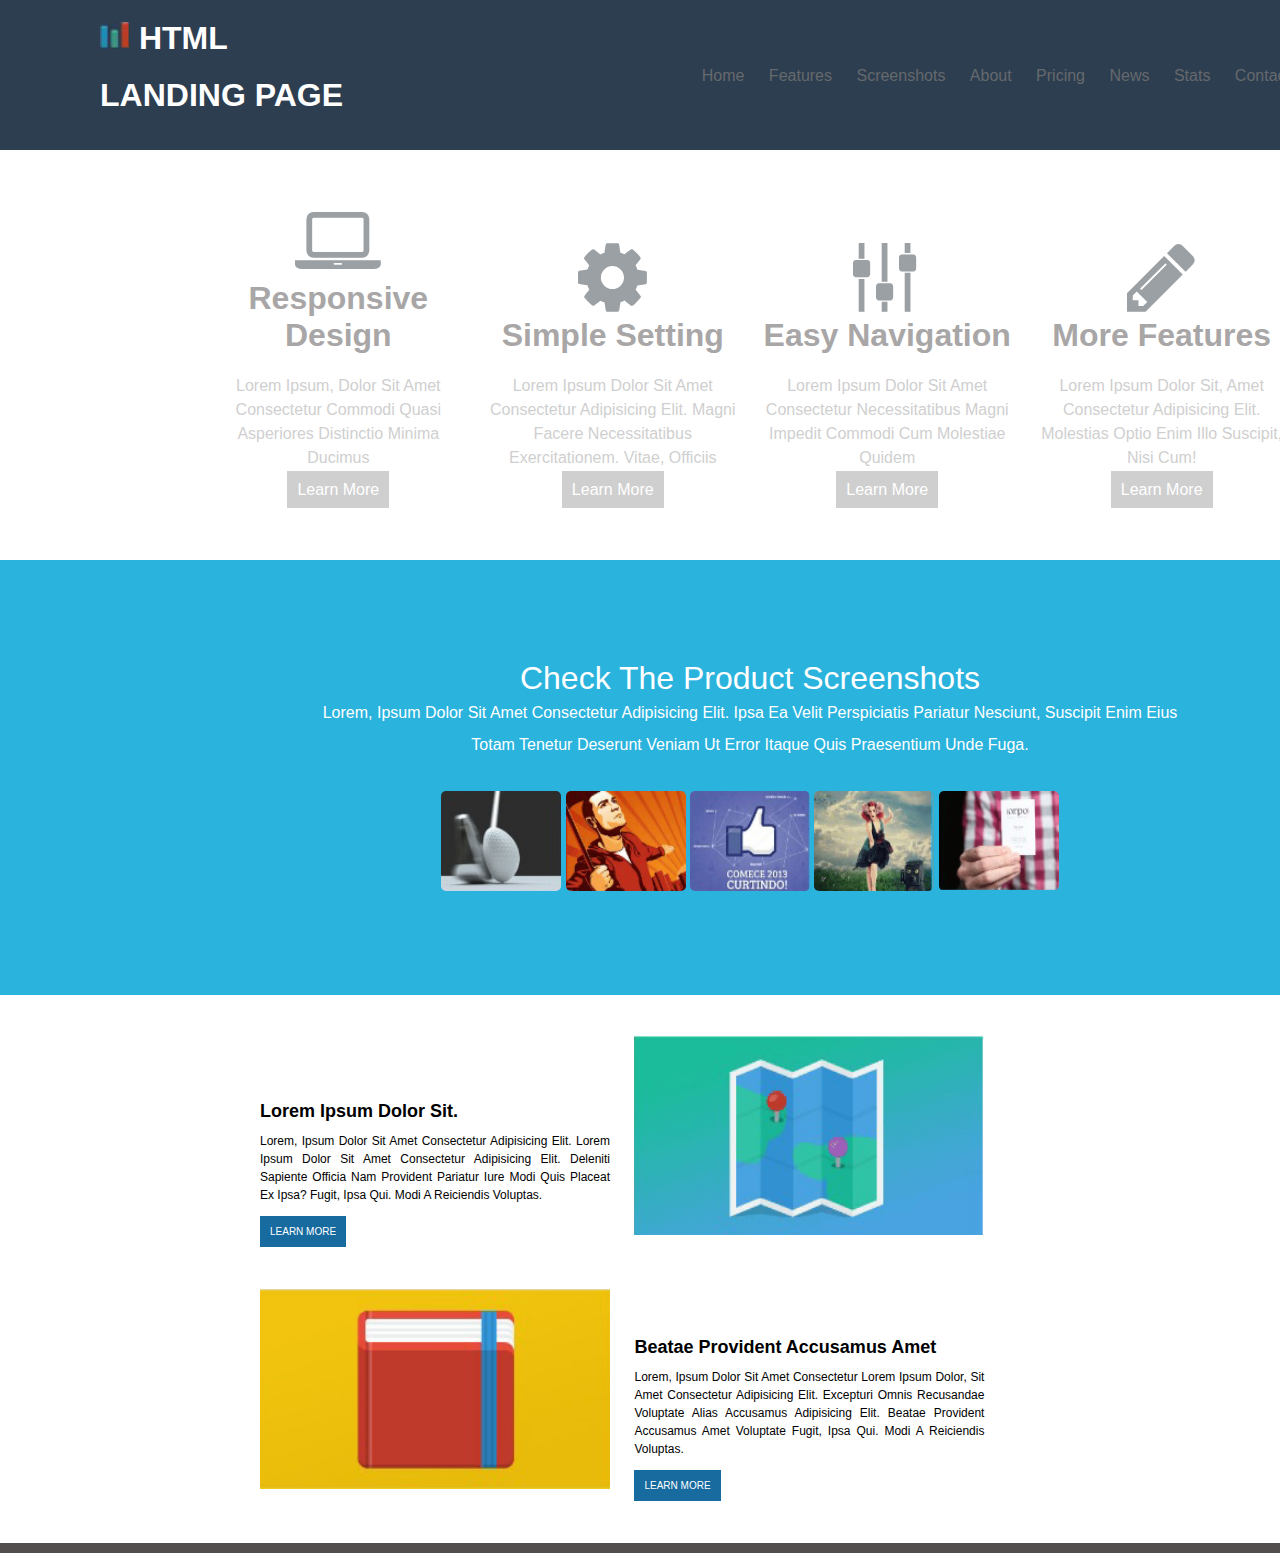
<file: landing page/index.html>
<html>
    <head>
        <link rel="stylesheet" href="css/project.css">
        <link rel="stylesheet" href="fonts/font-awesome.min.css">
    </head>
    <body>
        <div id="container">
        <header>
            
            <h1><img src="images/image8.gif" width="30px"> html</h1>
            <h1>landing page</h1> 
            <ul>
                <nav>
                    <li>home</li>
                    <li>features</li>
                    <li>screenshots</li>
                    <li>about</li>
                    <li>pricing</li>
                    <li>news</li>
                    <li>stats</li>
                    <li>contact</li>
                </nav>
            </ul>
        </header>

        <main>
            <div id="container">
                <div id="section1">
                    <ul>
                        <nav>
                            <li>
                                <i class="fa fa-laptop fa-5x"></i>
                                <h1>responsive design</h1>
                                <p>Lorem ipsum, dolor sit amet consectetur commodi quasi asperiores distinctio minima ducimus</p>
                                <a href="#">learn more</a>
                            </li>
                            <li>
                                <i class="fa fa-cog fa-5x"></i>
                                <h1>simple setting</h1>
                                <p>Lorem ipsum dolor sit amet consectetur adipisicing elit. Magni facere necessitatibus exercitationem. Vitae, officiis </p>
                                <a href="#">learn more</a>
                            </li>
                            <li>
                                <i class="fa fa-sliders fa-5x fa-rotate-90"></i>
                                <h1>easy navigation</h1>
                                <p>Lorem ipsum dolor sit amet consectetur Necessitatibus magni impedit commodi cum molestiae quidem</p>
                                <a href="#">learn more</a>
                            </li>
                            <li>
                                <i class="fa fa-pencil fa-5x"></i>
                                <h1>more features</h1>
                                <p>Lorem ipsum dolor sit, amet consectetur adipisicing elit. Molestias optio enim illo suscipit, nisi cum!</p>
                                <a href="#">learn more</a>
                            </li>
                        </nav>
                    </ul>
                </div>

                <div id="section2">
                    <h1>check the product screenshots</h1>
                    <p>Lorem, ipsum dolor sit amet consectetur adipisicing elit. Ipsa ea velit perspiciatis pariatur nesciunt, suscipit enim eius <p> totam tenetur deserunt veniam ut error itaque quis praesentium unde fuga.</p></p>

                    <ul>
                        <nav>
                        <li><img src="images/image1.gif" alt=""></li>
                        <li><img src="images/image2.gif" alt=""></li>
                        <li><img src="images/image3.gif" alt=""></li>
                        <li><img src="images/image4.gif" alt=""></li>
                        <li><img src="images/image5.gif" alt=""></li>
                    </nav>
                    </ul>
                </div>
                <div id="section3">
                    <ul><nav>
                        <li>
                            <h1>Lorem ipsum dolor sit.</h1>
                            <p>Lorem, ipsum dolor sit amet consectetur adipisicing elit. Lorem ipsum dolor sit amet consectetur adipisicing elit. Deleniti sapiente officia nam provident pariatur iure modi quis placeat ex ipsa? fugit, ipsa qui. Modi a reiciendis voluptas.</p>
                            <a href="#">learn more</a>
                        </li>
                        <li><img src="images/image6.gif"></li>
                        <li><img src="images/image7.gif"></li>
                        <li>
                            <h1>Beatae provident accusamus amet </h1>
                            <p>Lorem, ipsum dolor sit amet consectetur Lorem ipsum dolor, sit amet consectetur adipisicing elit. Excepturi omnis recusandae voluptate alias accusamus 
                                adipisicing elit. Beatae provident accusamus amet voluptate fugit, ipsa qui. Modi a reiciendis voluptas.</p> 
                                <a href="#">learn more</a>    
                            
                        </li>
                        
                    </nav>
                    </ul>
                </div>
            
        </main>

    </div>
    </body>
</html>
</file>
<file: landing page/css/project.css>
*{
    box-sizing: border-box;
    margin: 0;
    padding: 0;
    font-family: Arial, Helvetica, sans-serif;
    text-transform: capitalize;
}
#container{
    margin: 0 auto;
    width: 1500;
}
body{
    background-color: #202020;
}
header {
background-color: #2d3e50;
height: 150px;
}
header h1{
margin: 0 100;
margin-top: 20px;
color: white;
text-transform: uppercase;
font-weight: 600;
float: left;
clear: left;

}
header nav{
float: right;
clear: right;
margin-right: 200px;
}
header nav li{
list-style: none;
display: inline-block;
padding: 5px;
margin: 5px;
color: #65696d;
}
header nav li:hover{
    background-color: #769fa1;
    transition: all 2s;
    transform: rotate(360deg);
    }

main{
background-color: white;
border-bottom: 10px solid #524e4e;
}

/*section1*/
main #section1{
padding: 50px;

}

main #section1 h1{
    text-align: center;
    margin-bottom: 20px;
    color: #a8a6a6;
    }

    
main #section1 p{
    line-height: 1.5em;
    color: #cfcfcf;
}
main #section1  li a{

    text-decoration: none;
    background-color: cornsilk;
    color: white;
    background-color: #cfcfcf;
    padding: 10px;
    line-height: 2.5em;
   
    
}
main #section1 nav{
    text-align: center;
}

main #section1 nav li{
    display: inline-block;
    width: 250px;
    margin: 0 10;

}
main #section1 nav a:hover{
    background-color: #1d1d8fbe;
    transition: all 2s;    
    cursor: pointer;

}
.fa {
    color: #9ba0a4;
    
}
/*section2*/
main #section2{
background-color: #2ab3dd;
padding:  100 150px;
color: white;


}

main #section2 h1{
    text-align: center;
    font-weight: 400;
}

main #section2 p{
    text-align: center;
    line-height: 2em;
    
}

main #section2 nav{
    text-align: center;
    margin-top: 30px;
}

main #section2 nav li{
    display: inline-block;
    
}

main #section2 nav li img{
    display: inline-block;
    border-radius: 5px;
    width: 120px;
    height: 100px;
}


/*section3*/
main #section3{
padding:  20px 150px;
margin: 0 100;
}

main #section3 h1{
    font-size: large;
    margin-bottom: 10px;
    }
    
main #section3 p{
    text-align: justify;
    margin-bottom: 10px;
    line-height: 1.5em;
    font-size: 12;
    }
main #section3 nav{
    
}

main #section3 nav li{
    list-style: none;
    display: inline-block;
    width: 350px;
    font-size: 10;
    margin: 20 10;
}


main #section3  li a{

    text-decoration: none;
    text-transform: uppercase;
    background-color:#186b9f;
    font-size: 10px;
    color: white;
    padding: 10px;
    line-height: 3.5em;
    
}
main #section3  li img{
width: 100%;
height: 200px;
    
}
</file>
